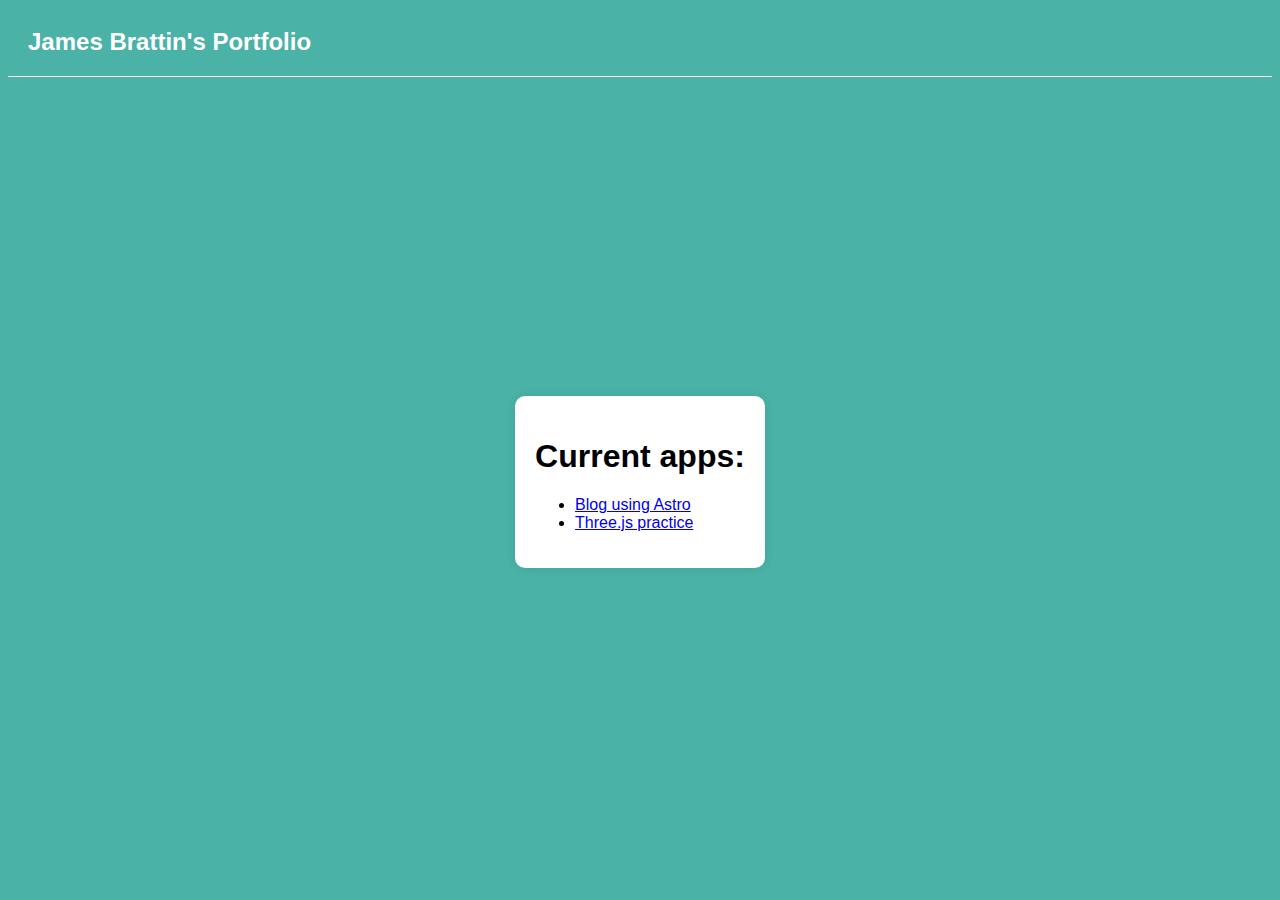
<file: index.html>
<!DOCTYPE html>
<html lang="en">
    <head>
        <meta charset="UTF-8" />
        <meta name="viewport" content="width=device-width, initial-scale=1.0" />
        <link rel="icon" type="image/svg+xml" href="favicon.svg" />
        <link rel="stylesheet" href="vars.css" />
        <link rel="stylesheet" href="style.css" />
        <title>James Brattin Portfolio</title>
    </head>
    <body>
        <header>James Brattin's Portfolio</header>
        <main>
            <section class="card">
                <h1>Current apps:</h1>
                <ul>
                    <li>
                        <a href="https://blog.jamesbrattin.dev"
                            >Blog using Astro</a
                        >
                    </li>
                    <li>
                        <a href="https://threejspractice.jamesbrattin.dev"
                            >Three.js practice</a
                        >
                    </li>
                </ul>
            </section>
        </main>
    </body>
    <script src="main.js"></script>
</html>
</file>
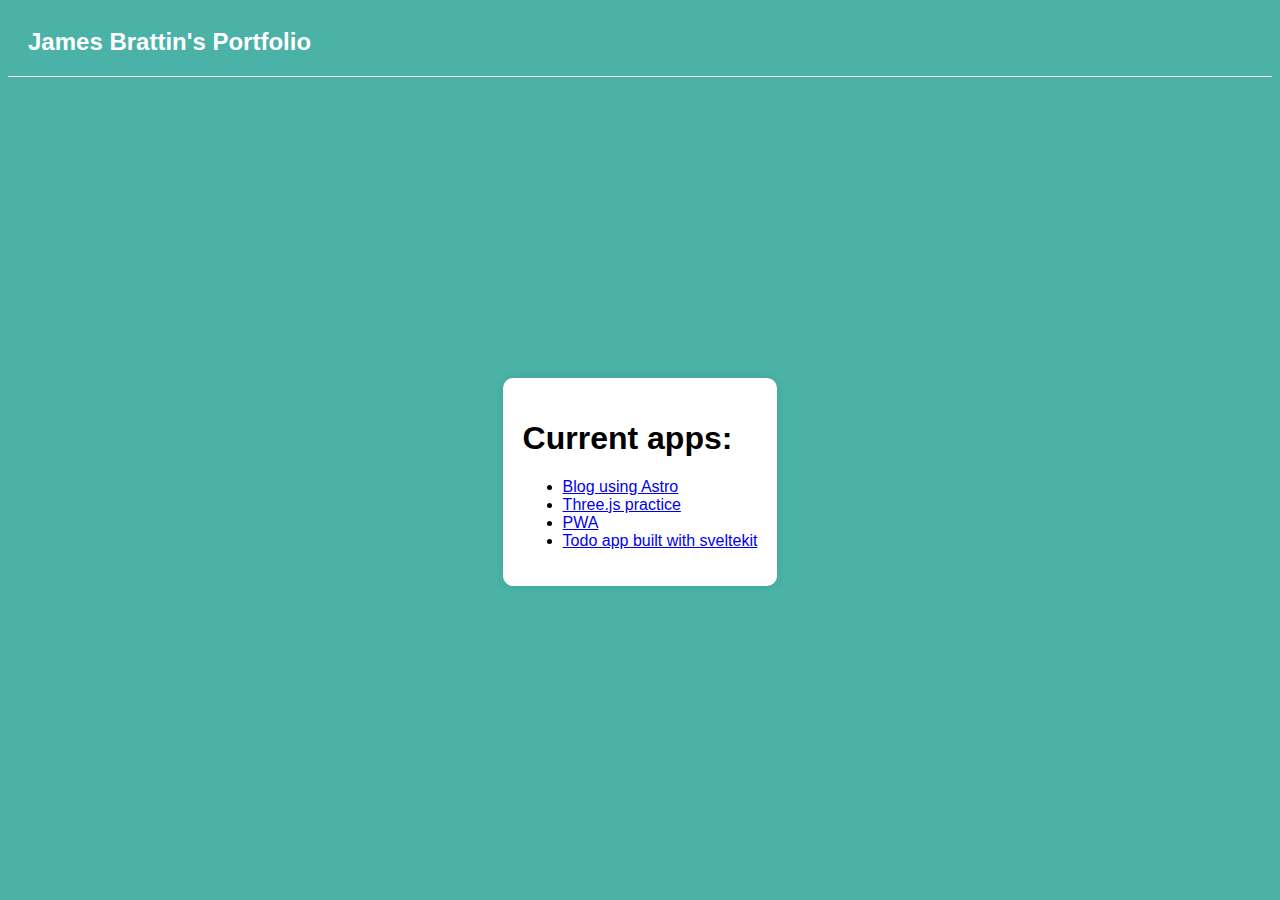
<file: public/index.html>
<!DOCTYPE html>
<html lang="en">
    <head>
        <meta charset="UTF-8" />
        <meta name="viewport" content="width=device-width, initial-scale=1.0" />
        <link rel="icon" type="image/svg+xml" href="favicon.svg" />
        <link rel="stylesheet" href="vars.css" />
        <link rel="stylesheet" href="style.css" />
        <title>James Brattin Portfolio</title>
    </head>
    <body>
        <header>James Brattin's Portfolio</header>
        <main>
            <section class="card">
                <h1>Current apps:</h1>
                <ul>
                    <li>
                        <a href="https://astroblog.jamesbrattin.dev"
                            >Blog using Astro</a
                        >
                    </li>
                    <li>
                        <a href="https://threejspractice.jamesbrattin.dev"
                            >Three.js practice</a
                        >
                    </li>
                    <li>
                        <a href="https://webworkers.jamesbrattin.dev">PWA</a>
                    </li>
                    <li>
                        <a href="https://todosvelte.jamesbrattin.dev"
                            >Todo app built with sveltekit</a
                        >
                    </li>
                </ul>
            </section>
        </main>
    </body>
    <script src="main.js"></script>
</html>
</file>
<file: vars.css>
:root {
  --color-chantal: #4AB2A7;
}
</file>
<file: style.css>
@import './vars.css';

body {
  background-color: var(--color-chantal);
  font-family: 'Arial', sans-serif;
}

header {
  background-color: var(--color-chantal);
  color: white;
  padding: 20px;
  font-weight: 700;
  font-size: x-large;
  border-bottom: 1px solid white;
}

main {
  display: flex;
  justify-content: center;
  align-items: center;
  height: 90vh;
}

.card {
  color: black;
  background-color: white;
  padding: 20px;
  border-radius: 10px;
  box-shadow: 0 0 10px rgba(0, 0, 0, 0.1);
}
</file>
<file: public/vars.css>
:root {
  --color-chantal: #4AB2A7;
}
</file>
<file: public/style.css>
@import './vars.css';

body {
  background-color: var(--color-chantal);
  font-family: 'Arial', sans-serif;
}

header {
  background-color: var(--color-chantal);
  color: white;
  padding: 20px;
  font-weight: 700;
  font-size: x-large;
  border-bottom: 1px solid white;
}

main {
  display: flex;
  justify-content: center;
  align-items: center;
  height: 90vh;
}

.card {
  color: black;
  background-color: white;
  padding: 20px;
  border-radius: 10px;
  box-shadow: 0 0 10px rgba(0, 0, 0, 0.1);
}
</file>
